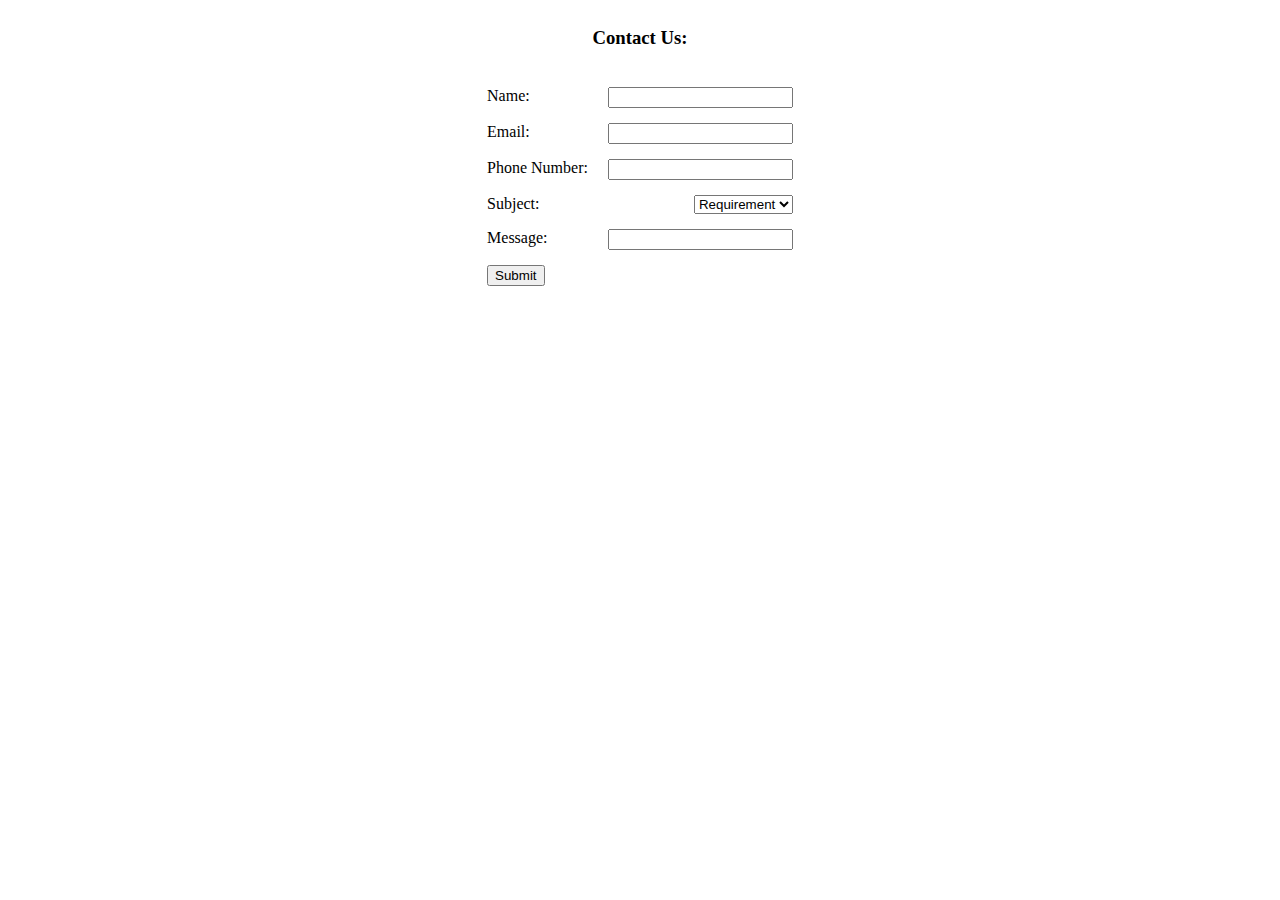
<file: Assignment_2/contact_form/index.html>
<!doctype html>
<html lang="en">
  <head>
    <meta charset="UTF-8" />
    <meta name="viewport" content="width=device-width, initial-scale=1.0" />
    <title>Contact Us</title>
    <link rel="stylesheet" href="style.css" />
  </head>
  <body>
    <article class="container">
      <h3>Contact Us:</h3>
      <form class="contactform">
        <div class="field">
          <label for="name">Name: </label><input type="text" required />
        </div>
        <div class="field">
          <label for="email">Email: </label><input type="email" />
        </div>
        <div class="field">
          <label for="phone">Phone Number: </label><input type="text" />
        </div>
        <div class="field">
          <label for="subject">Subject:</label>
          <select>
            <option value="requirement">Requirement</option>
            <option value="service">Service</option>
          </select>
        </div>
        <div class="field">
          <label for="message">Message:</label> <input type="textarea" />
        </div>
        <div class="field"><button>Submit</button></div>
      </form>
    </article>
  </body>
</html>
</file>
<file: Assignment_2/contact_form/style.css>
.container {
  display: flex;
  flex-direction: column;
  gap: 20px;
  justify-content: center;
  align-items: center;
}

.contactform {
  display: flex;
  flex-direction: column;
  gap: 15px;
  justify-content: center;
}

.field {
  display: flex;
  gap: 20px;
  justify-content: space-between;
  align-items: flex-start;
}
</file>
